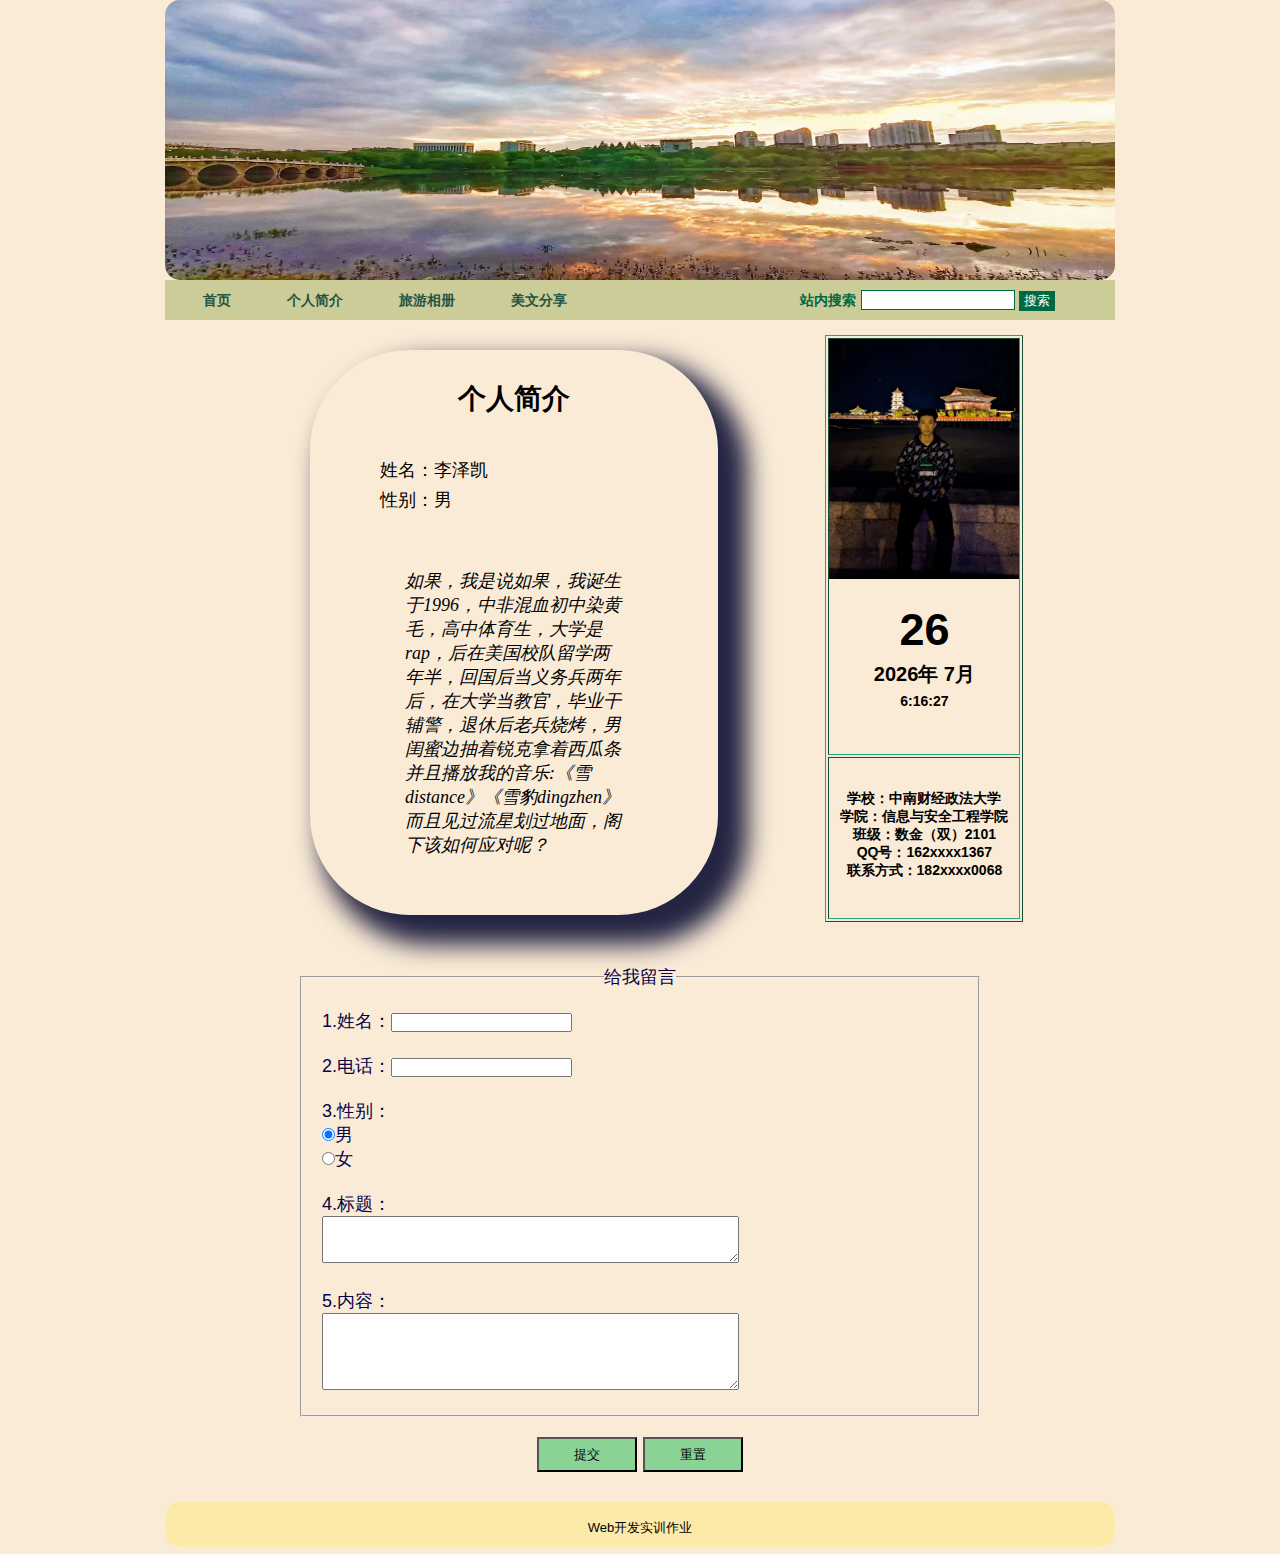
<file: introduce.html>
<!DOCTYPE html>
<html lang="en">
<head>
    <meta charset="UTF-8">
    <meta http-equiv="X-UA-Compatible" content="IE=edge">
    <meta name="viewport" content="width=device-width, initial-scale=1.0">
    <title>Welcome to my blog!</title>
    <link type="text/css" rel="stylesheet" href="introduce.css">
    <!--时钟显示-->
    <script>
        function showTime() {
            var time = new Date();
            var day = time.getDay();
            var date = time.getDate();
            var year = time.getFullYear();
            var month = time.getMonth() + 1;
            var hour = time.getHours();
            var minute = time.getMinutes();
            var second = time.getSeconds();
            var day1 = day.toString();
            var nianyue = year + "年" + "&nbsp" + month + "月";
            var mytime = hour + ":" + minute + ":" + second;
            // document.getElementById("xinqi").innerHTML = day1;
            document.getElementById("ri").innerHTML = date;
            document.getElementById("nianyue").innerHTML = nianyue;
            document.getElementById("tt").innerHTML = mytime;
            setTimeout("showTime()", 1000);
        }
    </script>
</head>
<body>
	<header>
		<img src="images/sky.jpg">
	</header>
	<nav>
		<ul>
			<li><a href="index.html">首页</a></li>
			<li><a href="introduce.html">个人简介</a></li>
			<li><a href="travel.html">旅游相册</a></li>
			<li><a href="reading.html">美文分享</a></li>
		</ul>
		<div class="search">
			<p>站内搜索</p>
			<input type="text" class="input1" />
			<input type="button" value="搜索" class="input2">
		</div>			
	</nav>

    <!--主体-->
    <div id="zhuti">
        <div id="right">
            <!--主体右边-->
            <table border="1">
                <tr>
                    <th>
                        <div id="zhaopian"><!--照片-->
                            <img src="images/ren2.jpg">
                        </div>
                        <div id="shijian">
                            <!--时间-->
                            <div id="ri"></div>
                            <div id="nianyue"></div>
                            <div id="tt"></div>
                            <script>
                                showTime();
                            </script>
                        </div>
                    </th>
                </tr>
                <tr>
                    <th>
                        <div id="xinxi"><!--信息-->
                            <br>
                            <br>
                            <p>学校：中南财经政法大学</p>
                            <p>学院：信息与安全工程学院</p>
                            <p>班级：数金（双）2101</p>
                            <P>QQ号：162xxxx1367</P>
                            <p>联系方式：182xxxx0068</p>
                        </div>
                    </th>
                </tr>
            </table>
        </div>
        <div id="left"><!--左边部分-->
            <div id="zhan1"><!--标题-->
                <h1>个人简介</h1>
            </div>
            <div id="zhan2"><!--内容-->
                <ul>
                    <li>姓名：李泽凯</li>
                    <li>性别：男</li>
                    <br>
                        <ul id="jieshao">
                            如果，我是说如果，我诞生于1996，中非混血初中染黄毛，高中体育生，大学是rap，后在美国校队留学两年半，回国后当义务兵两年后，在大学当教官，毕业干辅警，退休后老兵烧烤，男闺蜜边抽着锐克拿着西瓜条并且播放我的音乐:《雪distance》《雪豹dingzhen》而且见过流星划过地面，阁下该如何应对呢？
                        </ul>
                    </li>
                </ul>
            </div>
        </div>

    </div> 
    
    <div id="part">
        <form>
            <fieldset>
                <!--定义域标题-->
                <legend align="center">给我留言</legend>
                1.姓名：<input name="xingming" type="text"><br><br>
                2.电话：<input name="dianhua" type="text"><br><br>
                3.性别：<br><input name="xingbie" type="radio" value="man" checked="checked" />男<br>
                <input name="xingbie" type="radio" value="woman" />女<br><br>
                4.标题：<br><textarea name="title" rows="3" cols="50" wrap="virtual"></textarea><br><br>
                5.内容：<br><textarea name="neirong" rows="5" cols="50" wrap="virtual"></textarea>
                <br>
            </fieldset>
            <div id="tijiao">
                <!--提交-->
                <input type="submit" name="submit" value="提交">
                <input type="reset" name="reset" value="重置">
            </div>
        </form>
    </div>
   
    <footer>
        <p>Web开发实训作业</p>
    </footer>	
</body>
</html>
</file>
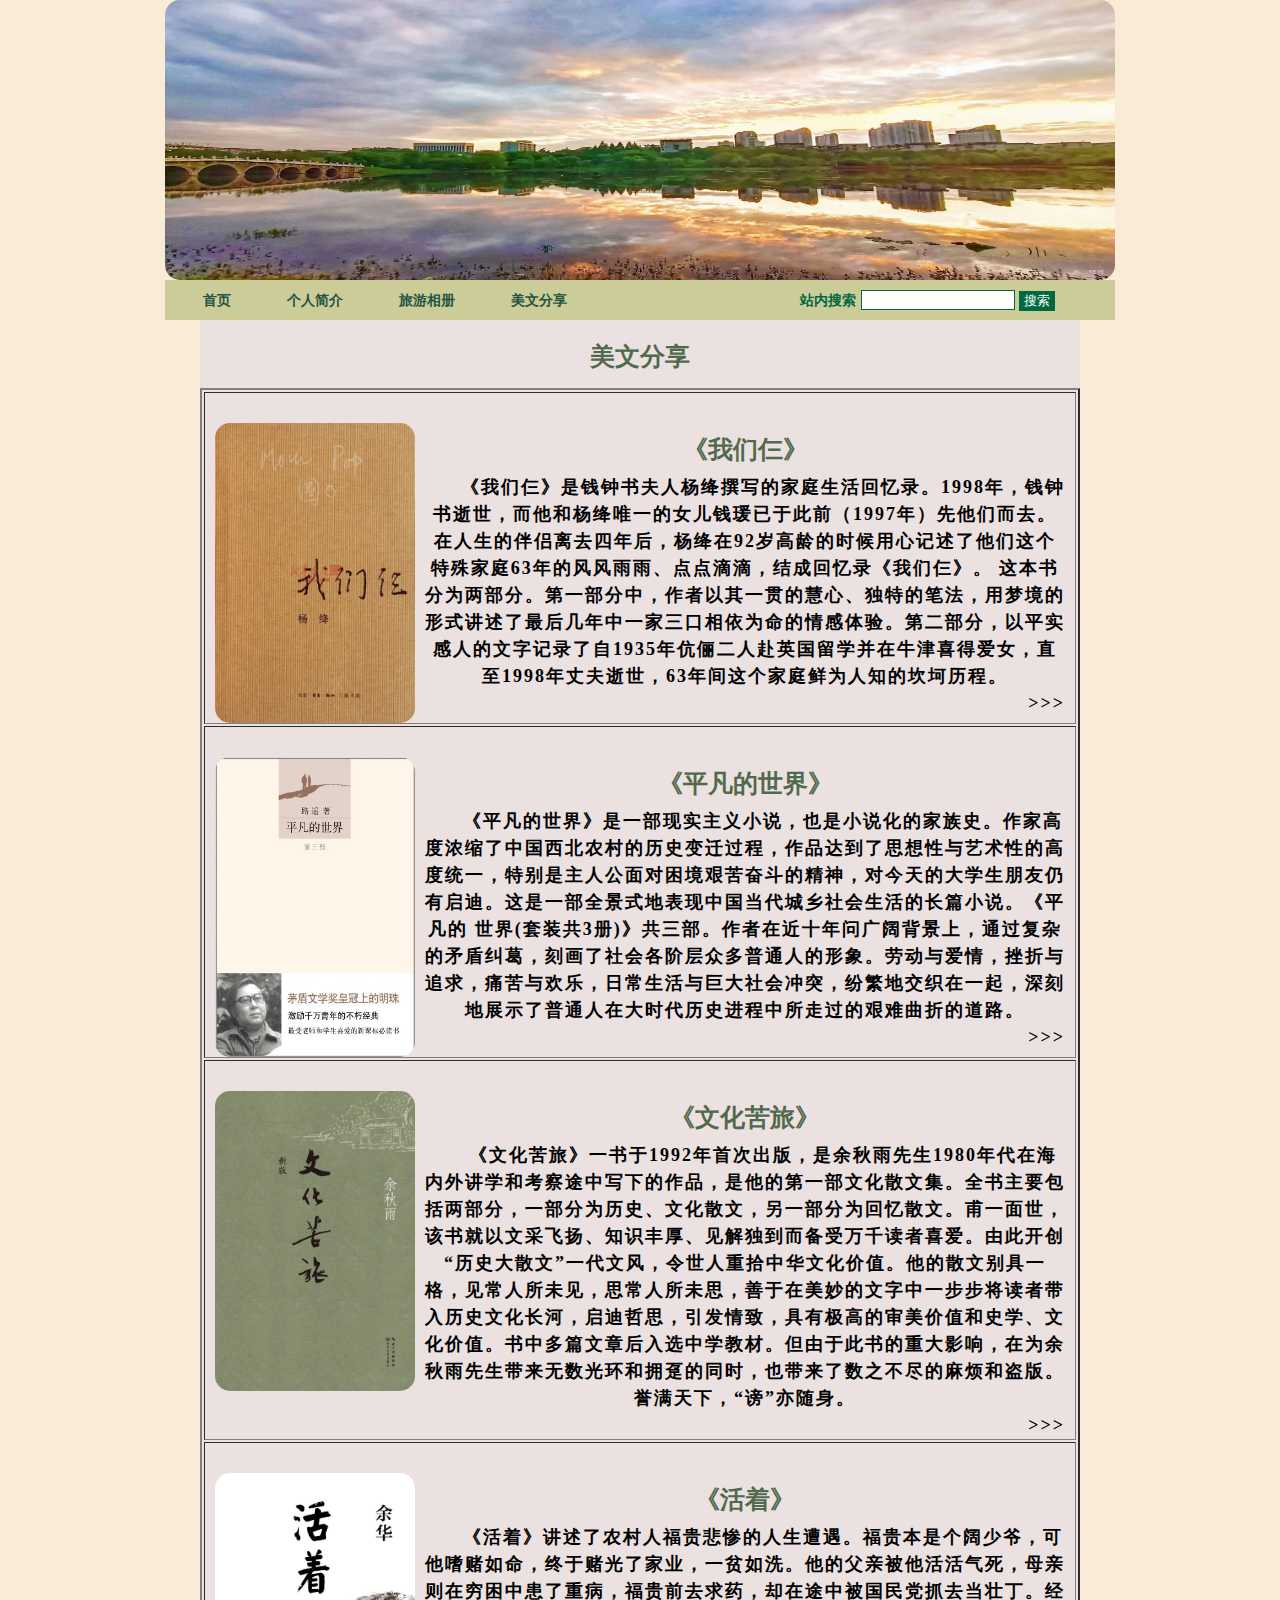
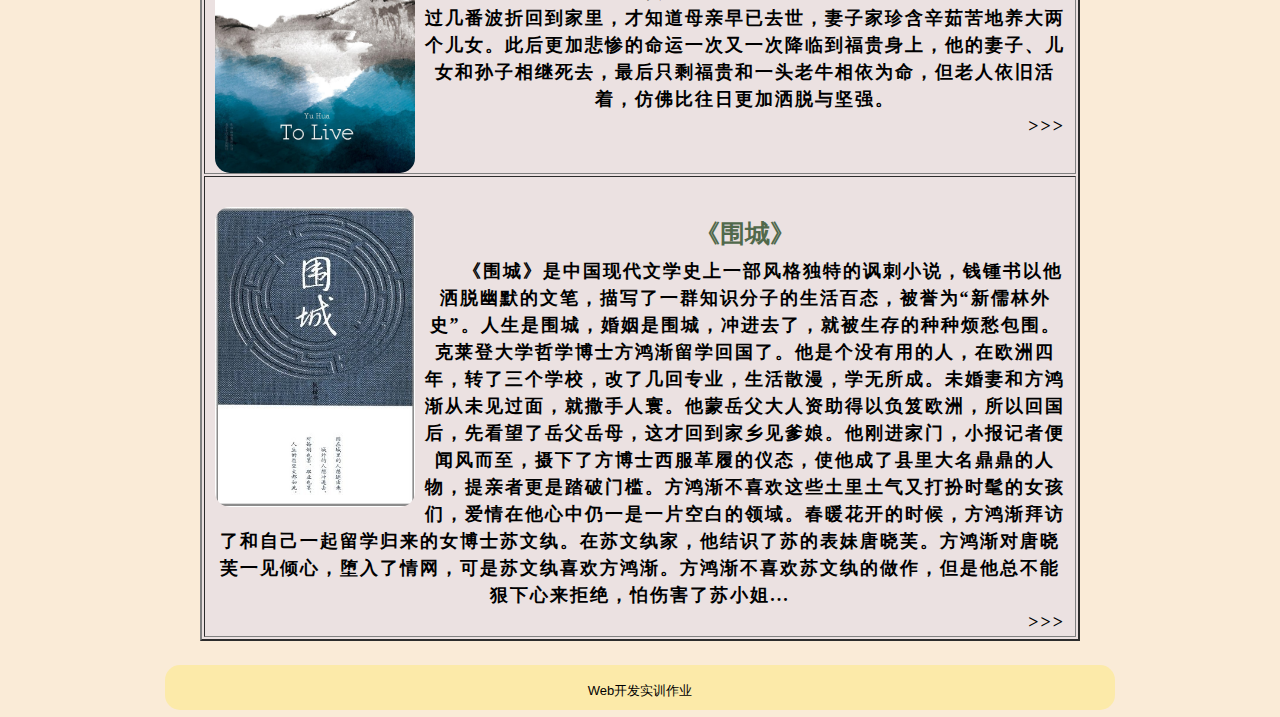
<file: reading.html>
<!DOCTYPE html>
<html lang="en">
 
<head>
    <meta charset="UTF-8">
    <meta http-equiv="X-UA-Compatible" content="IE=edge">
    <meta name="viewport" content="width=device-width, initial-scale=1.0">
    <title>welcome to my blog!</title>
    <link type="text/css" rel="stylesheet" href="reading.css">
</head>
 
<body>
    <header>
		<img src="images/sky.jpg">
	</header>
	<nav>
		<ul>
			<li><a href="index.html">首页</a></li>
			<li><a href="introduce.html">个人简介</a></li>
			<li><a href="travel.html">旅游相册</a></li>
			<li><a href="reading.html">美文分享</a></li>
		</ul>
		<div class="search">
			<p>站内搜索</p>
			<input type="text" class="input1" />
			<input type="button" value="搜索" class="input2">
		</div>			
	</nav>	
    <div class="zhuti">
        <!--主体部分-->
        <h1>美文分享</h1>
        <div id="biaoge">
            <!--表格-->
            <table border="2">
                <tr>
                    <th>
                        <div id="womensa"><!--《我们仨》-->
                            <img src="images/womensa.jpg">
                            <h2>《我们仨》</h2>
                            <p>
                                《我们仨》是钱钟书夫人杨绛撰写的家庭生活回忆录。1998年，钱钟书逝世，而他和杨绛唯一的女儿钱瑗已于此前（1997年）先他们而去。在人生的伴侣离去四年后，杨绛在92岁高龄的时候用心记述了他们这个特殊家庭63年的风风雨雨、点点滴滴，结成回忆录《我们仨》。
这本书分为两部分。第一部分中，作者以其一贯的慧心、独特的笔法，用梦境的形式讲述了最后几年中一家三口相依为命的情感体验。第二部分，以平实感人的文字记录了自1935年伉俪二人赴英国留学并在牛津喜得爱女，直至1998年丈夫逝世，63年间这个家庭鲜为人知的坎坷历程。
                            </p>
                            <span>
                                <a href="https://book.douban.com/subject/1023045/">
                                    <p>>>>
                                    </p>
                                </a>
                            </span>
                        </div>
                    </th>
                </tr>
                <tr>
                    <th>
                        <div id="pingfan"><!--《平凡的世界》-->
                            <img src="images/pingfan.jpg">
                            <h2>《平凡的世界》</h2>
                            <p>
                                《平凡的世界》是一部现实主义小说，也是小说化的家族史。作家高度浓缩了中国西北农村的历史变迁过程，作品达到了思想性与艺术性的高度统一，特别是主人公面对困境艰苦奋斗的精神，对今天的大学生朋友仍有启迪。这是一部全景式地表现中国当代城乡社会生活的长篇小说。《平凡的 世界(套装共3册)》共三部。作者在近十年问广阔背景上，通过复杂的矛盾纠葛，刻画了社会各阶层众多普通人的形象。劳动与爱情，挫折与追求，痛苦与欢乐，日常生活与巨大社会冲突，纷繁地交织在一起，深刻地展示了普通人在大时代历史进程中所走过的艰难曲折的道路。
                            </p>
                            <span>
                                <a href="https://book.douban.com/subject/10517238/">
                                    <p>
                                        >>>
                                    </p>
                                </a>
                            </span>
                        </div>
                    </th>
                </tr>
                <tr>
                    <th>
                        <div id="wenhua"><!--《文化苦旅》-->
                            <img src="images/wenhua.jpg">
                            <h2>《文化苦旅》</h2>
                            <p>
                                《文化苦旅》一书于1992年首次出版，是余秋雨先生1980年代在海内外讲学和考察途中写下的作品，是他的第一部文化散文集。全书主要包括两部分，一部分为历史、文化散文，另一部分为回忆散文。甫一面世，该书就以文采飞扬、知识丰厚、见解独到而备受万千读者喜爱。由此开创“历史大散文”一代文风，令世人重拾中华文化价值。他的散文别具一格，见常人所未见，思常人所未思，善于在美妙的文字中一步步将读者带入历史文化长河，启迪哲思，引发情致，具有极高的审美价值和史学、文化价值。书中多篇文章后入选中学教材。但由于此书的重大影响，在为余秋雨先生带来无数光环和拥趸的同时，也带来了数之不尽的麻烦和盗版。誉满天下，“谤”亦随身。
                            </p>
                            <span>
                                <a href="https://book.douban.com/subject/19940743/">
                                    <p>>>>
                                    </p>
                                </a>
                            </span>
                        </div>
                    </th>
                </tr>
                <tr>
                    <th>
                        <div id="huozhe"><!--《活着》-->
                            <img src="images/huozhe.jpg">
                            <h2>《活着》</h2>
                            <p>
                                《活着》讲述了农村人福贵悲惨的人生遭遇。福贵本是个阔少爷，可他嗜赌如命，终于赌光了家业，一贫如洗。他的父亲被他活活气死，母亲则在穷困中患了重病，福贵前去求药，却在途中被国民党抓去当壮丁。经过几番波折回到家里，才知道母亲早已去世，妻子家珍含辛茹苦地养大两个儿女。此后更加悲惨的命运一次又一次降临到福贵身上，他的妻子、儿女和孙子相继死去，最后只剩福贵和一头老牛相依为命，但老人依旧活着，仿佛比往日更加洒脱与坚强。
                            </p>
                            <span>
                                <a href="https://book.douban.com/subject/4913064/">
                                    <p>>>>
                                    </p>
                                </a>
                            </span>
                        </div>
                    </th>
                </tr>
                <tr>
                    <th>
                        <div id="weicheng"><!--《围城》-->
                            <img src="images/weicheng.jpg">
                            <h2>《围城》</h2>
                            <p>
                                《围城》是中国现代文学史上一部风格独特的讽刺小说，钱锺书以他洒脱幽默的文笔，描写了一群知识分子的生活百态，被誉为“新儒林外史”。人生是围城，婚姻是围城，冲进去了，就被生存的种种烦愁包围。
                                克莱登大学哲学博士方鸿渐留学回国了。他是个没有用的人，在欧洲四年，转了三个学校，改了几回专业，生活散漫，学无所成。未婚妻和方鸿渐从未见过面，就撒手人寰。他蒙岳父大人资助得以负笈欧洲，所以回国后，先看望了岳父岳母，这才回到家乡见爹娘。他刚进家门，小报记者便闻风而至，摄下了方博士西服革履的仪态，使他成了县里大名鼎鼎的人物，提亲者更是踏破门槛。方鸿渐不喜欢这些土里土气又打扮时髦的女孩们，爱情在他心中仍一是一片空白的领域。春暖花开的时候，方鸿渐拜访了和自己一起留学归来的女博士苏文纨。在苏文纨家，他结识了苏的表妹唐晓芙。方鸿渐对唐晓芙一见倾心，堕入了情网，可是苏文纨喜欢方鸿渐。方鸿渐不喜欢苏文纨的做作，但是他总不能狠下心来拒绝，怕伤害了苏小姐...
                            </p>
                            <span>
                                <a href="https://book.douban.com/subject/11524204/">
                                    <p>>>>
                                    </p>
                                </a>
                            </span>
                        </div>
                    </th>
                </tr>
            </table>
        </div>
    </div>
 
	<footer>
		<p>Web开发实训作业</p>
    </footer>
</body>
 
</html>
</file>
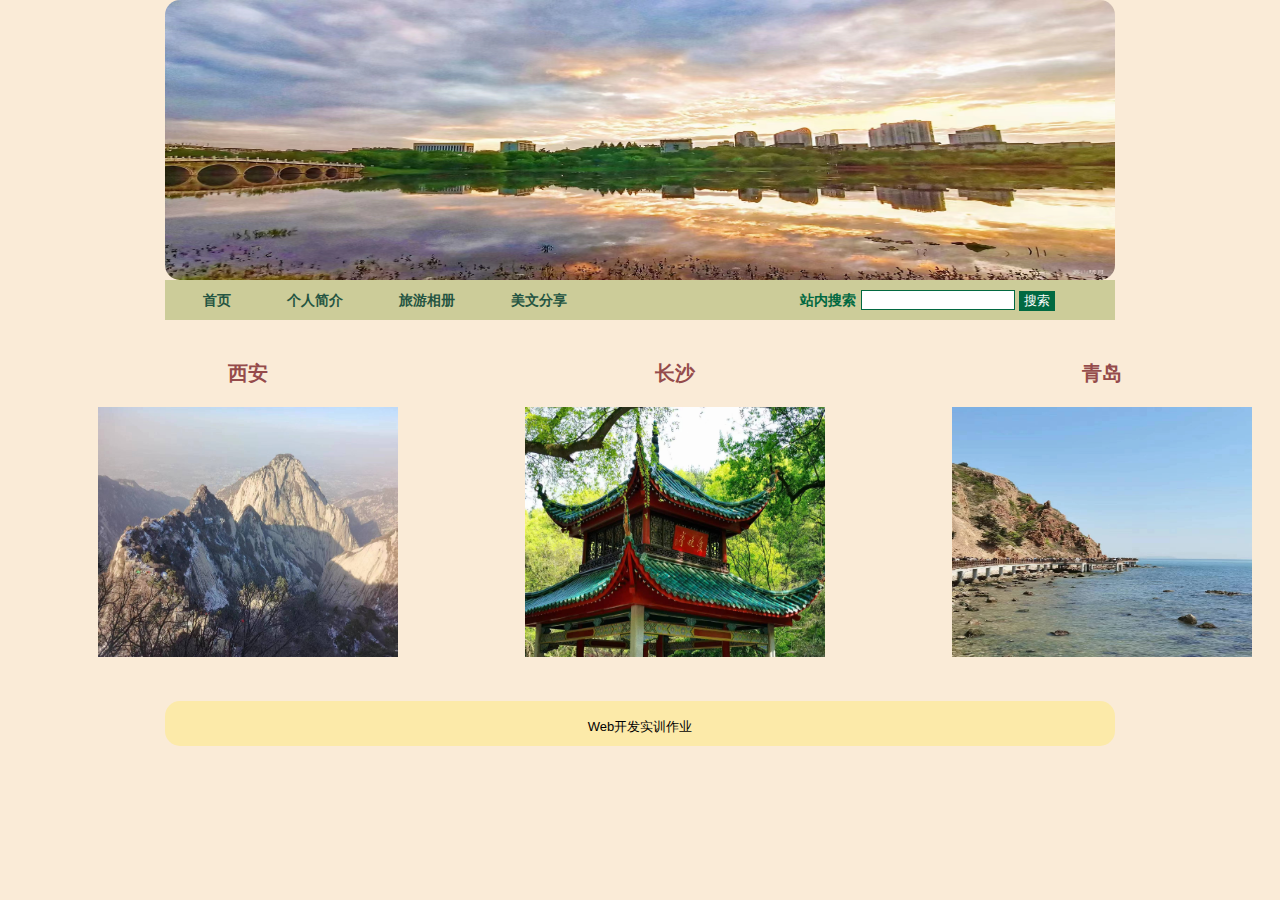
<file: travel.html>
<!DOCTYPE html>
<html lang="en">
 
<head>
    <meta charset="UTF-8">
    <meta http-equiv="X-UA-Compatible" content="IE=edge">
    <meta name="viewport" content="width=device-width, initial-scale=1.0">
    <title>Welcome to my blog!</title>
    <link type="text/css" rel="stylesheet" href="travel.css">
</head>
 
<body>
    <header>
		<img src="images/sky.jpg">
	</header>
	<nav>
		<ul>
			<li><a href="index.html">首页</a></li>
			<li><a href="introduce.html">个人简介</a></li>
			<li><a href="travel.html">旅游相册</a></li>
			<li><a href="reading.html">美文分享</a></li>
		</ul>
		<div class="search">
			<p>站内搜索</p>
			<input type="text" class="input1" />
			<input type="button" value="搜索" class="input2">
		</div>			
	</nav>


    <div id="tablecontainer">
    <div id="tablerow">
        <section id="xian">
            <h1>西安</h1>
            <!-- 创建外部展示容器 -->
            <div class="banner-container clearfix">
                <!-- 创建图片存储容器 -->
                <div class="banner-image-container">
                    <!-- 引入轮播图图片 -->
                    <img src="images/x1.jpg" alt=""/>
                    <img src="images/x2.jpg" alt=""/>
                    <img src="images/x3.jpg" alt=""/>
                    <img src="images/x4.jpg" alt=""/>
                    <img src="images/x5.jpg" alt=""/>
                </div>
            </div>
        </section>
        <section id="changsha">
            <h1>长沙</h1>
            <!-- 创建外部展示容器 -->
            <div class="banner-container clearfix">
                <!-- 创建图片存储容器 -->
                <div class="banner-image-container">
                    <!-- 引入轮播图图片 -->
                    <img src="images/c1.jpg" alt=""/>
                    <img src="images/c2.jpg" alt=""/>
                    <img src="images/c3.jpg" alt=""/>
                    <img src="images/c4.jpg" alt=""/>
                    <img src="images/c5.jpg" alt=""/>
                </div>
            </div>
        </section>
        <section id="qingdao">
            <h1>青岛</h1>
            <!-- 创建外部展示容器 -->
            <div class="banner-container clearfix">
                <!-- 创建图片存储容器 -->
                <div class="banner-image-container">
                    <!-- 引入轮播图图片 -->
                    <img src="images/q1.jpg" alt=""/>
                    <img src="images/q2.jpg" alt=""/>
                    <img src="images/q3.jpg" alt=""/>
                    <img src="images/q4.jpg" alt=""/>
                    <img src="images/q5.jpg" alt=""/>
                </div>
            </div>
        </section>
        
    </div>
    </div>

    <footer>
		<p>Web开发实训作业</p>
    </footer>	
</body>
 
</html>
</file>
<file: introduce.css>
*{
    /* 全局选择器 */
    margin:0;
    padding:0;
}

ul,li{
    list-style:none;
}

a{
    text-decoration:none;
}

body{
    font-family:"微软雅黑",arial;
    font-size:14px;
    color:#000;
    background-color:antiquewhite;
}

header{
    width:950px;
    margin:auto;
}

header img{
    width:950px;
    height:280px;
    display:block;
    border-radius: 15px;/*边框弧度*/
}

nav{
    width:950px;
    height:40px;
    margin:auto;
    background-color: #cccc99;
    clear:both;
}

nav ul{
    float:left;
}

nav li{
    float:left;
    margin-left:20px;
}

nav li a{
    display:inline-block;
    height:40px;
    line-height:40px;
    padding:0 18px;
    color:#255542;
    font-weight:bold;
}

nav .search{
    float:left;
}

nav .search p{
    float:left;
    margin-left:215px;
    line-height:40px;
    color:#016941;
    font-weight:bold;
}

nav .search .input1{
    width:152px;
    height:18px;
    border:1px solid #016941;
    margin-top:10px;
    margin-left:5px;
}

nav .search .input2{
    width:36px;
    height:20px;
    border:none;
    background:#016941;
    color:#fff;
    margin-top:10px;
}

footer{
    width:950px;
    height:45px;
    background-color: #fceaa9;
    margin:auto;
    border-radius: 15px;
    clear: both;
}

footer p{
    line-height:4;
    text-align:center;
    margin-top:24px;
    font-size:13px;
}

#zhuti {
    /*主体*/
    margin: 10px 300px 0px 300px;
    background-color:antiquewhite;
 
}
 
#right {
    /*右边div设置*/
    width: 22%;
    padding: 5px;
    height: 400px;
    float: right;
    background-color:antiquewhite;
 
}
 
#zhaopian img{
    /* 照片 */
    display:block;
    margin:auto;
    width:190px;
    height:240px;
    margin: top 0;
}
 
#left {
    /*左边*/
    width: 60%;
    height: 565px;
    background-color:antiquewhite;
    float: left;
    border: 0px double rgb(64, 151, 120);
    margin: 20px 0px 50px 10px;
    /*外边距*/
    box-shadow: 20px 20px 25px 10px #242443;
    /*阴影*/
    border-radius: 100px;
    /*弧度设置*/
}
 
#shijian {
    /*时间*/
    text-align: center;/*文本居中*/
    margin: 25px 0px 0px 0px;
    height: 150px;
}
 
#ri {
    /*日*/
    font-size: 45px;
    margin: 0px 0px 5px 0px;
}
 
#nianyue {
    /*年月*/
    font-size: 20px;
}
 
#tt {
    /*几点*/
    margin-top: 5px;
}
 
table {
    /*表格*/
    border-color: rgb(38, 165, 121);
}
 
#xinxi {
    /*信息*/
    height: 160px;
}
 
#zhan1 {
    /*左边标题*/
    margin: 30px 0px 30px 0px;
    text-align: center;
    font-family: cursive;
}
 
#zhan2 {
    /*左边内容设置*/
    font-size: large;
    width: 60%;
    margin: 40px 10px 0px 70px;
    font-family: cursive;
}
 
#zhan2 ul li {
    /*左边列表设置*/
    height: 30px;
    font: 0.9em;
}
 
#jieshao {
    /*介绍设置*/
    margin: 30px 0px 0px 25px;
    font-style: italic;
}

#part {
    /*主体内容设置*/
    font-size: large;
    color: rgb(6, 2, 69);
    margin: 50px 300px 30px 300px;
}
 
#tijiao {
    /*提交按钮*/
    margin-top: 20px;
    text-align: center;
}
 
#tijiao input {
    width: 100px;
    height: 35px;
    background-color: rgb(138, 211, 149);
}
 
fieldset {
    /*定义域设置*/
    padding: 20px;
}
</file>
<file: reading.css>
*{
    /* 全局选择器 */
    margin:0;
    padding:0;
}

ul,li{
    list-style:none;
}

a{
    text-decoration:none;
}

body{
    font-family:"微软雅黑",arial;
    font-size:14px;
    color:#000;
    background-color:antiquewhite;
}

header{
    width:950px;
    margin:auto;
}

header img{
    width:950px;
    height:280px;
    display:block;
}

nav{
    width:950px;
    height:40px;
    margin:auto;
    background-color: #cccc99;
    clear:both;
}

nav ul{
    float:left;
}

nav li{
    float:left;
    margin-left:20px;
}

nav li a{
    display:inline-block;
    height:40px;
    line-height:40px;
    padding:0 18px;
    color:#255542;
    font-weight:bold;
}

nav .search{
    float:left;
}

nav .search p{
    float:left;
    margin-left:215px;
    line-height:40px;
    color:#016941;
    font-weight:bold;
}

nav .search .input1{
    width:152px;
    height:18px;
    border:1px solid #016941;
    margin-top:10px;
    margin-left:5px;
}

nav .search .input2{
    width:36px;
    height:20px;
    border:none;
    background:#016941;
    color:#fff;
    margin-top:10px;
}
img{/*图片设置*/
    border-radius: 15px;/*边框弧度*/
}
 
.dh ul {
    /*导航栏*/
    margin-bottom: 30px;
    width: 1539px;
    padding: 0px;
    height: 30px;
}
 
.dh ul li {/*导航栏列表*/
    height: 30px;
    width: 16.45%;
    list-style: none;/*列表样式*/
    float: left;/*左浮动*/
    display: inline;/*行内显示*/
    font: 0.9em;/*字体大小*/
}
.dh{/*导航高度*/
    height: 30px;
}
.dh ul li a {/*导航链接设置*/
    text-align: center;/*文字居中*/
    color: white;
    width: 100%;
    font-size: larger;
    font-family: 楷体;
    text-decoration: none;/*下划线无*/
    display: block;/*块显示*/
    background-color: rgb(87, 156, 241);
    line-height: 40px;
    border-bottom: 1px solid rgb(168, 164, 172);/*底部边框*/
}
 
.dh ul li a:hover {
    /*鼠标划导航栏时过时*/
    color: rgb(0, 0, 0);
    background-color: rgb(37, 84, 155);
    border-bottom: 3px solid rgb(16, 4, 28);
}
 
#fi1 {
    /*尾部图片*/
    width: 100px;
    height: 70px;
    float: right;/*右浮动*/
    padding: 0px;
}
span{
    /*>>>行内设置*/
    float: right;
}
span p{/*>>>行内段落设置*/
    font-size: small;
}
span a{/*链接设置*/
    color: rgb(0, 0, 0);
}
span a:hover{/*鼠标划过时链接变化*/
    color: rgb(77, 248, 10);
}

.zhuti h1{
    color: rgb(81, 105, 76);
    font-size: 25px;
    padding-top:20px;
    margin: 0px 10px 15px 10px;
}

.zhuti h2{/*主体标题设置*/
    color: rgb(81, 105, 76);
    font-family: 楷体;/*字体样式*/
    font-size: 25px;
    margin-top: 10px;
    margin-bottom: 8px;
}

.zhuti{/*主体设置*/
    text-align: center;/*文本居中*/
    margin: 0px 200px 0px 200px;
    background-color: rgb(235, 225, 225);
}

#womensa{/*《我们仨》介绍*/
    margin-top: 20px;
    height: 200px;
    background-color: rgb(235, 225, 225);
    font-size: x-large;
    padding: 10px;
    font-family: 楷体;
}
#womensa p{
    letter-spacing: 2px;/*字简介*/
    text-indent: 2em;/*缩进*/
    line-height: 1.5em;/*行高设置*/
    font-size: large;
 
}
#womensa img{/*《我们仨》图片*/
    height: 300px;
    width: 200px;
    float: left;
    margin: 0px 10px 0px 0px;
}
#womensa img:hover {/*鼠标划过时*/
    transform: scale(1.1);
}
 
#pingfan{/*《平凡的世界》介绍*/
    margin-top: 20px;
    height: 200px;
    background-color: rgb(235, 225, 225);
    font-size: x-large;
    padding: 10px;
    font-family: 楷体;
}
#pingfan p{/*《平凡的世界》段落*/
    letter-spacing: 2px;
    text-indent: 2em;
    line-height: 1.5em;
    font-size: large;
 
}
#pingfan img{/*《平凡的世界》图片*/
    height: 300px;
    width: 200px;
    float: left;
    margin: 0px 10px 0px 0px;
}
#pingfan img:hover {/*鼠标放在《平凡的世界》图片时*/
    transform: scale(1.1);
 
}
 
#wenhua{/*《文化苦旅》介绍*/
    margin-top: 20px;
    height: 200px;
    background-color: rgb(235, 225, 225);
    font-size: x-large;
    padding: 10px;
    font-family: 楷体;
}
#wenhua p{/*《文化苦旅》段落*/
    letter-spacing: 2px;
    text-indent: 2em;
    line-height: 1.5em;
    font-size: large;
 
}
#wenhua img{/*《文化苦旅》图片*/
    height: 300px;
    width: 200px;
    float: left;
    margin: 0px 10px 0px 0px;
}
#wenhua img:hover {/*鼠标划过时《文化苦旅》图片*/
    transform: scale(1.1);
 
}
 
#huozhe{/*《活着》介绍*/
    margin-top: 20px;
    height: 200px;
    background-color: rgb(235, 225, 225);
    font-size: x-large;
    padding: 10px;
    font-family: 楷体;
}
#huozhe p{/*《活着》段落设置*/
    letter-spacing: 2px;
    text-indent: 2em;
    line-height: 1.5em;
    font-size: large;
 
}
#huozhe img{/*《活着》图片*/
    height: 300px;
    width: 200px;
    float: left;
    margin: 0px 10px 0px 0px;
}
#huozhe img:hover {/*鼠标划过时《活着》图片*/
    transform: scale(1.1);
 
}
 
#weicheng{/*《围城》介绍*/
    margin-top: 20px;
    height: 200px;
    background-color: rgb(235, 225, 225);
    font-size: x-large;
    padding: 10px;
    font-family: 楷体;
}
#weicheng p{/*《围城》段落设置*/
    letter-spacing: 2px;
    text-indent: 2em;
    line-height: 1.5em;
    font-size: large;
 
}
#weicheng img{/*《围城》图片*/
    height: 300px;
    width: 200px;
    float: left;
    margin: 0px 10px 0px 0px;
}
#weicheng img:hover {/*鼠标划过《围城》图片*/
    transform: scale(1.1);
 
}

footer{
    width:950px;
    height:45px;
    background-color: #fceaa9;
    margin:auto;
    border-radius: 15px;
}

footer p{
    line-height:4;
    text-align:center;
    margin-top:24px;
    font-size:13px;
}
</file>
<file: travel.css>
*{
    /* 全局选择器 */
    margin:0;
    padding:0;
}

ul,li{
    list-style:none;
}

a{
    text-decoration:none;
}

body{
    font-family:"微软雅黑",arial;
    font-size:14px;
    color:#000;
    background-color:antiquewhite;
}

header{
    width:950px;
    margin:auto;
}

header img{
    width:950px;
    height:280px;
    display:block;
    border-radius: 15px;/*边框弧度*/
}

nav{
    width:950px;
    height:40px;
    margin:auto;
    background-color: #cccc99;
    clear:both;
}

nav ul{
    float:left;
}

nav li{
    float:left;
    margin-left:20px;
}

nav li a{
    display:inline-block;
    height:40px;
    line-height:40px;
    padding:0 18px;
    color:#255542;
    font-weight:bold;
}

nav .search{
    float:left;
}

nav .search p{
    float:left;
    margin-left:215px;
    line-height:40px;
    color:#016941;
    font-weight:bold;
}

nav .search .input1{
    width:152px;
    height:18px;
    border:1px solid #016941;
    margin-top:10px;
    margin-left:5px;
}

nav .search .input2{
    width:36px;
    height:20px;
    border:none;
    background:#016941;
    color:#fff;
    margin-top:10px;
}

footer{
    width:950px;
    height:45px;
    background-color: #fceaa9;
    margin:auto;
    border-radius: 15px;
}

footer p{
    line-height:4;
    text-align:center;
    margin-top:24px;
    font-size:13px;
}

div#tableconstainer {
    display:table;
    border-spacing: 10px;
	overflow: hidden;
}

div#tablerow{
    display: table-row;
	overflow: hidden;
}

section#qingdao, section#changsha, section#xian{
    display: table-cell;
	width: 30%;
	padding: 20px 10px 20px 80px;
    vertical-align: top;
    text-align: center;
    overflow: hidden;
}

h1 {
    font-size:        140%;
    color:            #954b4b;
    margin: 20px 0px 20px 0px;
  }

/* 轮播图*/
.banner-container{
    width:300px;
    height:250px;
    margin:0px auto;
    position:relative;
    overflow: hidden;/*用于隐藏超出展示容器的内容部分*/
}

.banner-image-container{
    width:1500px;
    height:250px;
    margin:0px auto;
    animation:text 25s infinite  linear;
    font-size:0px;/*消除图片间隔*/
    
}
.banner-image-container img{
    width:300px;
    height:250px;
    float:left;
}

/* 轮播图关键帧 */
@keyframes text {          /*0%-20%是播放下一个图片，0%-10%是图片暂停的时间*/
    0%,10%{
        transform: translateX(0px);
    }
    20%,30%{
        transform: translateX(-300px);
    }
    40%,50%{
        transform: translateX(-600px);
    }
    60%,70%{
        transform: translateX(-900px);
    }
    80%,90%{
        transform: translateX(-1200px);
    }
    100%,110%{
        transform: translateX(0px);
    }
}
</file>
